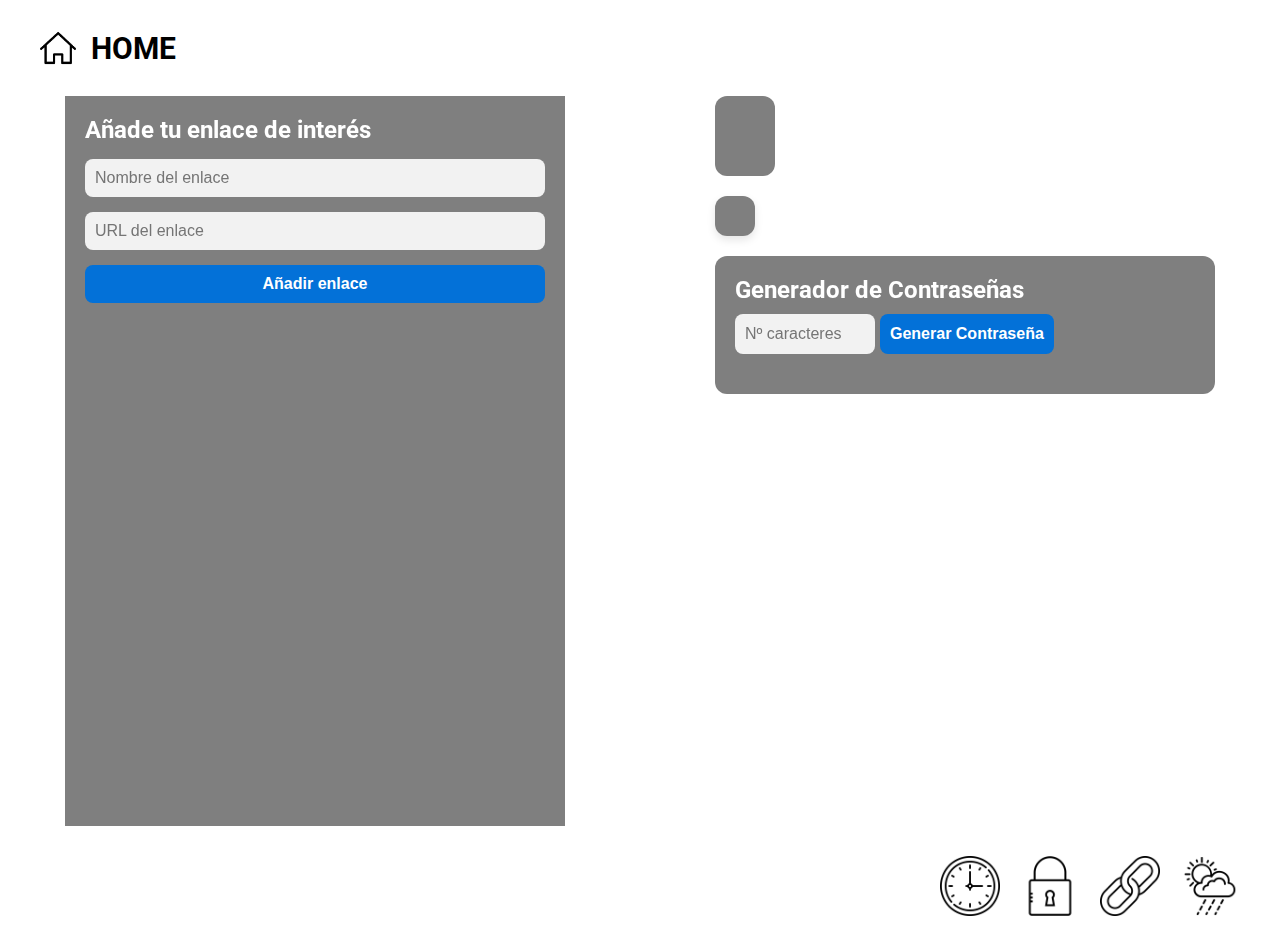
<file: index.html>
<!DOCTYPE html>
<html lang="en">
<head>
    <meta charset="UTF-8">
    <meta name="viewport" content="width=device-width, initial-scale=1.0">
    <title>Document</title>
    <link rel="stylesheet" href="css/styles-main-page.css">
</head>
<body>
    <header class="header">
        <a href="/html/index.html">
            <img src="/jpg/hogar.png" alt="casa">
            <h2>HOME</h2>
        </a>
    </header>
    <article>
    <div id="sections1">
        <section id="links">
            <div class="list">
                <div class="inputContainer">
                    <h2>Añade tu enlace de interés</h2>
                    <input type="text" id="nameInput" placeholder="Nombre del enlace" required>
                    <input type="text" id="urlInput" placeholder="URL del enlace" required>
                    <button id="addLinkButton">Añadir enlace</button>
                </div>
                <ul id="linksContainer"></ul>
            </div>
        </section>
    </div>
    <div id="sections2">
        <section id="digital-clock">
            <div id="container">
                <div id="digitalClock"></div>
                <div id="messageContainer"></div>
            </div>
        </section>
        <section id="weather-api">
            <div id="weatherContainer"></div>
        </section>
        <section id="password-generator">
            <div id="containerPassword">
                <h2>Generador de Contraseñas</h2>
                <div id="inputButton">
                    <input type="number" id="passwordLength" min="12" max="50" placeholder="Nº caracteres">
                    <button id="passwordGenerator">Generar Contraseña</button>
                </div>
                <p id="result"></p>
            </div>
        </section>
    </div>
    </article>
    <footer class="footer">
        <nav>
            <a href="html/digital-clock.html">
                <img src="/jpg/clock.png" alt="clock">
            </a>
            <a href="html/password-generator.html">
                <img src="/jpg/padlock.png" alt="padlock">
            </a>
            <a href="html/links.html">
                <img src="/jpg/link.png" alt="link">
            </a>
            <a href="html/weather-api.html">
                <img src="/jpg/weather.png" alt="weather">
            </a>
        </nav>
    </footer>
</body>
<script src="js/digital-clock.js"> </script>
<script src="js/links.js"> </script>
<script src="js/password-generator.js"> </script>
<script src="js/weather-api.js"> </script>
<script src="js/background-images.js"></script>
</html>
</file>
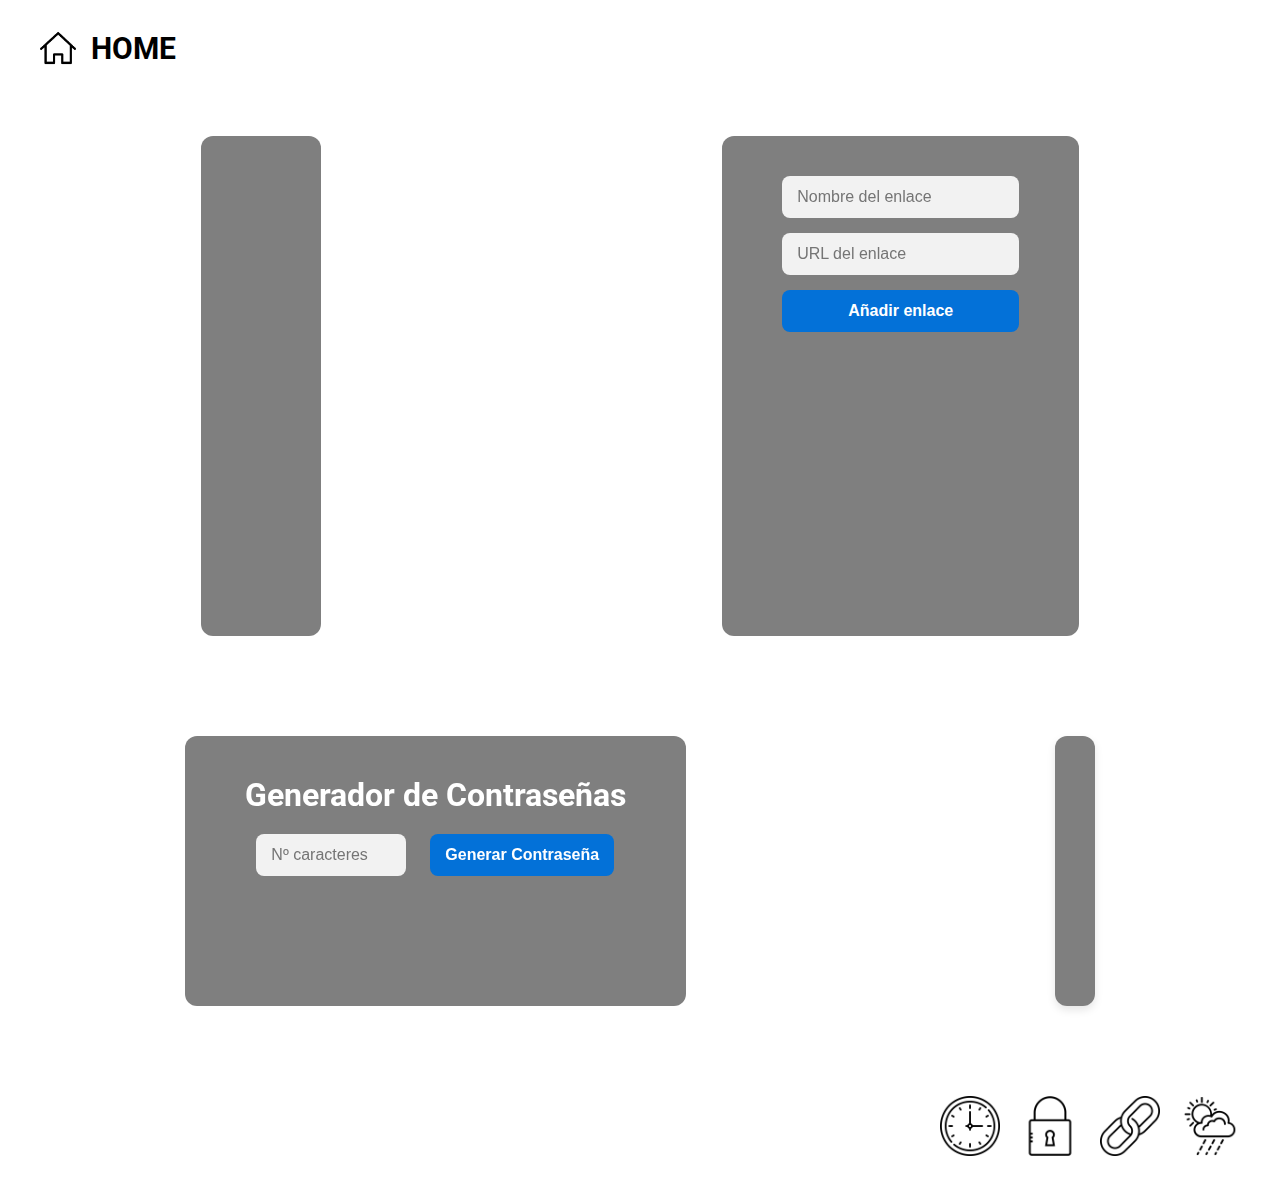
<file: html/index.html>
<!DOCTYPE html>
<html lang="en">
<head>
    <meta charset="UTF-8">
    <meta name="viewport" content="width=device-width, initial-scale=1.0">
    <title>Document</title>
    <link rel="stylesheet" href="/css/styles.css">
</head>
<body>
    <header class="header">
        <a href="/html/index.html">
            <img src="/jpg/hogar.png" alt="casa">
            <h2>HOME</h2>
        </a>
    </header>
    <div id="sections1">
        <section id="digital-clock">
            <div id="container">
                <div id="digitalClock"></div>
                <div id="messageContainer"></div>
            </div>
        </section>
        <section id="links">
            <div class="list">
                <div class="inputContainer">
                    <input type="text" id="nameInput" placeholder="Nombre del enlace" required>
                    <input type="text" id="urlInput" placeholder="URL del enlace" required>
                    <button id="addLinkButton">Añadir enlace</button>
                </div>
                <ul id="linksContainer"></ul>
            </div>
        </section>
    </div>
    <div id="sections2">
        <section id="password-generator">
            <div id="containerPassword">
                <h2>Generador de Contraseñas</h2>
                <input type="number" id="passwordLength" min="12" max="50" placeholder="Nº caracteres">
                <button id="passwordGenerator">Generar Contraseña</button>
                <p id="result"></p>
            </div>
        </section>
        <section id="weather-api">
            <div id="weatherContainer"></div>
        </section>
    </div>
    <footer class="footer">
        <nav>
            <a href="/html/digital-clock.html">
                <img src="/jpg/clock.png" alt="clock">
            </a>
            <a href="/html/password-generator.html">
                <img src="/jpg/padlock.png" alt="padlock">
            </a>
            <a href="/html/links.html">
                <img src="/jpg/link.png" alt="link">
            </a>
            <a href="/html/weather-api.html">
                <img src="/jpg/weather.png" alt="weather">
            </a>
        </nav>
    </footer>
</body>
<script src="/js/digital-clock.js"> </script>
<script src="/js/links.js"> </script>
<script src="/js/password-generator.js"> </script>
<script src="/js/weather-api.js"> </script>
<script src="/js/background-images.js"></script>
</html>
</file>
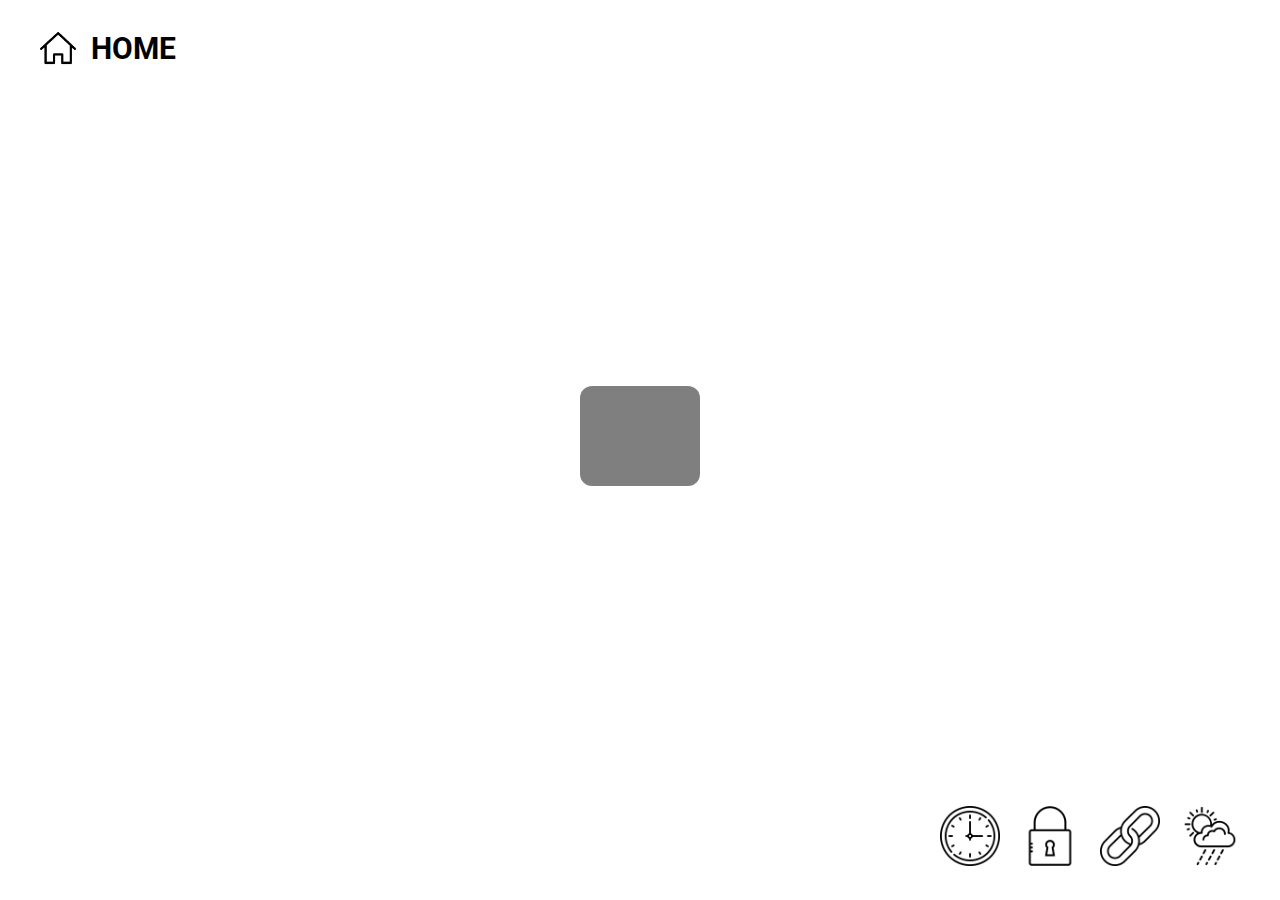
<file: html/digital-clock.html>
<!DOCTYPE html>
<html lang="en">
<head>
    <meta charset="UTF-8">
    <meta name="viewport" content="width=device-width, initial-scale=1.0">
    <title>Document</title>
<link rel="stylesheet" href="/css/styles.css">
</head>
<body>
    <header class="header">
        <a href="/html/index.html">
            <img src="/jpg/hogar.png" alt="casa">
            <h2>HOME</h2>
        </a>
    </header>
    <section>
        <div id="container">
            <div id="digitalClock"></div>
            <div id="messageContainer"></div>
        </div>
    </section>
    <footer class="footer">
        <nav>
            <a href="/html/digital-clock.html">
                <img src="/jpg/clock.png" alt="clock">
            </a>
            <a href="/html/password-generator.html">
                <img src="/jpg/padlock.png" alt="padlock">
            </a>
            <a href="/html/links.html">
                <img src="/jpg/link.png" alt="link">
            </a>
            <a href="/html/weather-api.html">
                <img src="/jpg/weather.png" alt="weather">
            </a>
        </nav>
    </footer>

</body>
<script src="/js/digital-clock.js"> </script>
<script src="/js/background-images.js"></script>
</html>
</file>
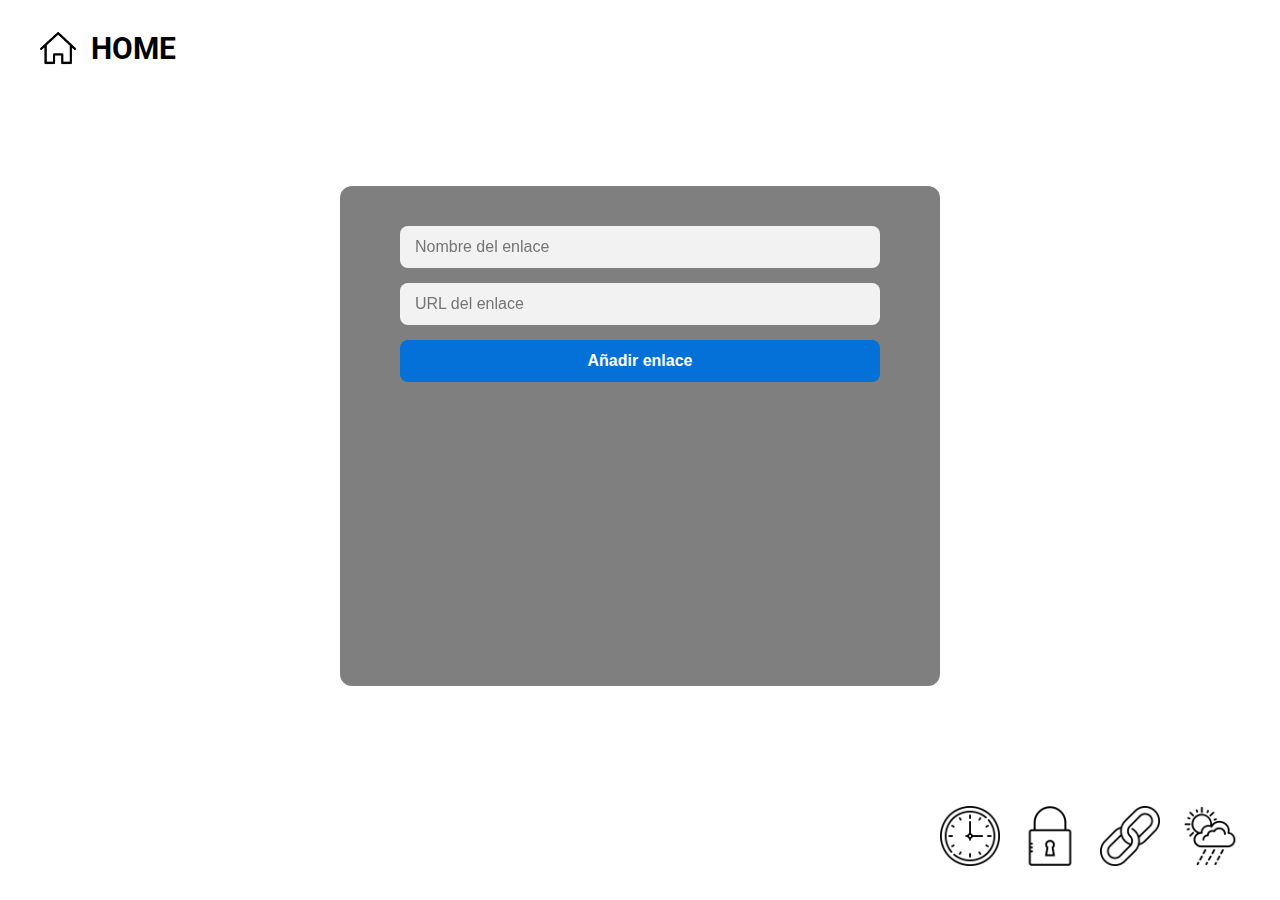
<file: html/links.html>
<!DOCTYPE html>
<html lang="en">
<head>
    <meta charset="UTF-8">
    <meta name="viewport" content="width=device-width, initial-scale=1.0">
    <title>Document</title>
    <link rel="stylesheet" href="/css/styles.css">
</head>
<body>
    <header class="header">
        <a href="/html/index.html">
            <img src="/jpg/hogar.png" alt="casa">
            <h2>HOME</h2>
        </a>
    </header>
    <section>
        <div class="list">
            <div class="inputContainer">
                <input type="text" id="nameInput" placeholder="Nombre del enlace" required>
                <input type="text" id="urlInput" placeholder="URL del enlace" required>
                <button id="addLinkButton">Añadir enlace</button>
            </div>
            <ul id="linksContainer"></ul>
        </div>
    </section>
    <footer class="footer">
        <nav>
            <a href="/html/digital-clock.html">
                <img src="/jpg/clock.png" alt="clock">
            </a>
            <a href="/html/password-generator.html">
                <img src="/jpg/padlock.png" alt="padlock">
            </a>
            <a href="/html/links.html">
                <img src="/jpg/link.png" alt="link">
            </a>
            <a href="/html/weather-api.html">
                <img src="/jpg/weather.png" alt="weather">
            </a>
        </nav>
    </footer>
</body>
<script src="/js/links.js"> </script>
<script src="/js/background-images.js"></script>
</html>
</file>
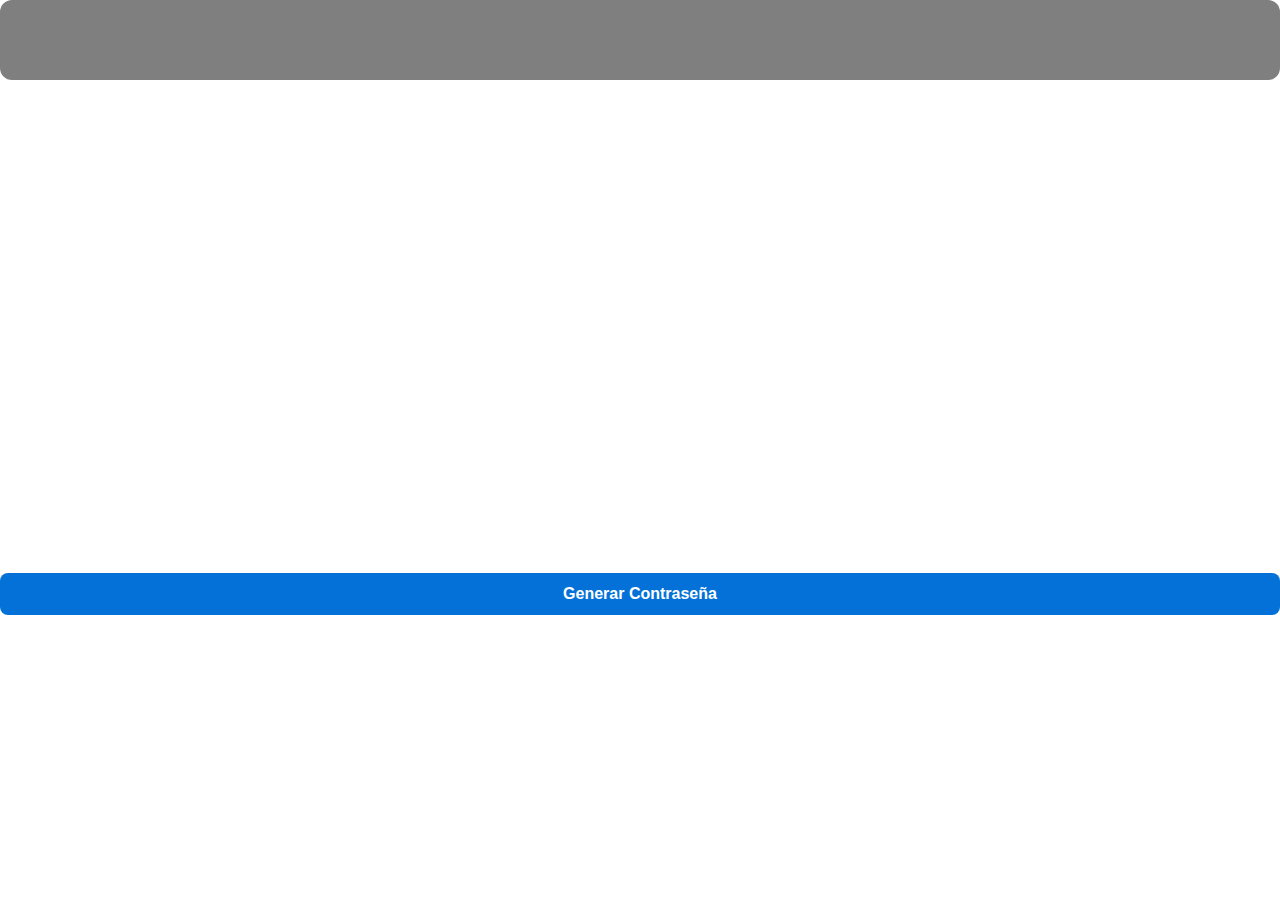
<file: html/password-generator.html>
<!DOCTYPE html>
<html lang="en">
<head>
    <meta charset="UTF-8">
    <meta name="viewport" content="width=device-width, initial-scale=1.0">
    <title>Document</title>
    <link rel="stylesheet" href="/css/styles.css">
</head>
<body>
    <div id="container"></div>
   <input type="number" id="passwordLength" min="12" max="50">
   <button id="passwordGenerator">Generar Contraseña</button>
   <p id="result"></p>
</body>
<script src="/js/password-generator.js"> </script>
</html>
</file>
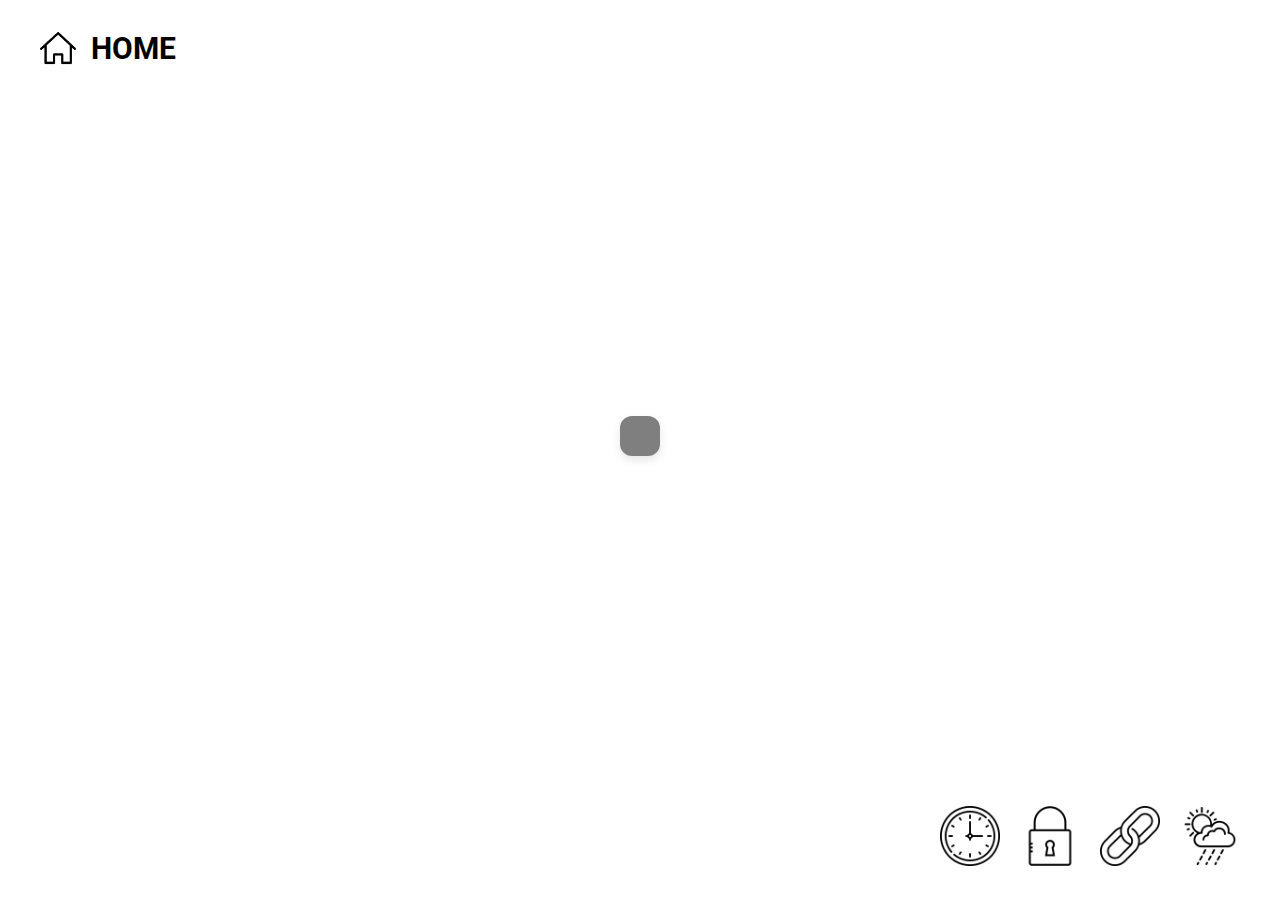
<file: html/weather-api.html>
<!DOCTYPE html>
<html lang="en">
<head>
    <meta charset="UTF-8">
    <meta name="viewport" content="width=device-width, initial-scale=1.0">
    <title>Document</title>
    <link rel="stylesheet" href="/css/styles.css">
</head>
<body>
    <header class="header">
        <a href="/html/index.html">
            <img src="/jpg/hogar.png" alt="casa">
            <h2>HOME</h2>
        </a>
    </header>
    <section>
        <div id="weatherContainer"></div>
    </section>
    <footer class="footer">
        <nav>
            <a href="/html/digital-clock.html">
                <img src="/jpg/clock.png" alt="clock">
            </a>
            <a href="/html/password-generator.html">
                <img src="/jpg/padlock.png" alt="padlock">
            </a>
            <a href="/html/links.html">
                <img src="/jpg/link.png" alt="link">
            </a>
            <a href="/html/weather-api.html">
                <img src="/jpg/weather.png" alt="weather">
            </a>
        </nav>
    </footer>
</body>
<script src="/js/weather-api.js"> </script>
<script src="/js/background-images.js"></script>
</html>
</file>
<file: css/styles-main-page.css>
@import url('https://fonts.googleapis.com/css2?family=Roboto:wght@400;700&display=swap');

* {
    margin: 0;
    padding: 0;
    box-sizing: border-box;
}

html, body {
    min-height: 100vh;
    font-family: 'Roboto', sans-serif;
    background-size: cover;
    background-position: center;
    background-repeat: no-repeat;
    display: flex;
    flex-direction: column;
    justify-content: space-between;
}

article {
    display: flex;
    flex-direction: row;
    justify-content: space-around;
    flex-wrap: wrap;
    gap: 20px;
}

#sections1 {
    display: flex;
    flex-direction: row;
    flex-wrap: wrap;
}

#sections2 {
    display: flex;
    flex-direction: column;
    align-items: flex-start;
    flex-wrap: wrap;
}

.header {
    display: flex;
    justify-content: flex-start;
    padding: 20px;
}

.header a {
    display: flex;
    align-items: center;
    gap: 15px;
    text-decoration: none;
    color: black;
    font-size: 20px;
    font-weight: lighter;
    padding: 10px 20px;
    border-radius: 999px;
}

.header img {
    height: 36px;
    width: 36px;
}

.footer {
    bottom: 0;
    left: 0;
    width: 100%;
    display: flex;
    justify-content: flex-end;
    padding: 20px;
}

.footer nav {
    display: flex;
    gap: 20px;
    position: relative;
    padding: 10px 20px;
}

.footer img {
    height: 60px;
    width: 60px;
}

#container {
    background-color: rgba(0, 0, 0, 0.5);
    backdrop-filter: blur(2px);
    border-radius: 12px;
    padding: 30px;
    text-align: center;
}
  
#digitalClock h2 {
    font-size: 64px;
    font-weight: bold;
    color: #ffffff;
    margin-bottom: 10px;
}
  
#digitalClock p {
    font-size: 20px;
    color: #dddddd;
}
  
#messageContainer {
    margin-top: 20px;
    font-size: 22px;
    color: #ffffff;
    font-weight: 500;
}
  
.list {
    background-color: rgba(0, 0, 0, 0.5);
    backdrop-filter: blur(2px);
    padding: 20px;
    width: 100%;
    width: 500px;
    color: white;
    display: flex;
    flex-direction: column;
    height: 730px;
    overflow: hidden;
}
    
  
.inputContainer {
    display: flex;
    flex-direction: column;
    gap: 15px;
    margin-bottom: 30px;
}
  
.inputContainer h2 {
    font-weight: bold;
}
  
.inputContainer input,
.inputContainer button {
    padding: 10px;
    font-size: 16px;
    border: none;
    border-radius: 8px;
}
  
.inputContainer input {
    background-color: rgba(255, 255, 255, 0.9);
    color: #000;
}
  
.inputContainer button {
    background-color: rgb(3, 113, 216);
    color: white;
    font-weight: bold;
    cursor: pointer;
    transition: background-color 0.3s ease;
}
  
.inputContainer button:hover {
    background-color: rgba(3, 113, 216, 0.801);
}
  
#linksContainer {
    overflow-y: auto;
    padding-right: 5px;
    display: flex;
    flex-wrap: wrap;
    gap: 10px;
}
  
#linksContainer::-webkit-scrollbar {
    width: 8px;
}
  
#linksContainer::-webkit-scrollbar-thumb {
    background-color: rgba(0, 0, 0, 0.5);
    border-radius: 8px;
}
  
#linksContainer li {
    display: inline-flex;
    align-items: center;
    background: rgba(255, 255, 255, 0.2);
    border-radius: 8px;
    padding: 8px 12px;
    color: white;
    margin: 0;
}
  
#linksContainer a {
    color: white;
    text-decoration: none;
    word-break: break-all;
}
  
#linksContainer a:hover {
    text-decoration: underline;
}
  
#linksContainer button {
    margin-left: 10px;
    background: rgb(3, 113, 216);
    color: white;
    border: none;
    border-radius: 5px;
    padding: 5px;
    cursor: pointer;
}
  
#linksContainer button:hover {
    background-color: rgba(3, 113, 216, 0.801);
}

#containerPassword {
    background-color: rgba(0, 0, 0, 0.5);
    backdrop-filter: blur(2px);
    padding: 20px;
    border-radius: 12px;
    text-align: center;
    width: 100%;
    width: 500px;
    color: white;
}
  
#containerPassword {
    display: flex;
    flex-direction: column;
    align-items: flex-start;
}
  
#inputButton {
    display: flex;
    flex-direction: row;
}
  
#containerPassword h2 {
    font-size: 24px;
    font-weight: bold;
    margin-bottom: 10px;
}
  
#passwordLength {
    padding: 10px;
    font-size: 16px;
    border: none;
    border-radius: 8px;
    background-color: rgba(255, 255, 255, 0.9);
    color: #000;
    width: 140px;
    margin-right: 5px;
    height: 40px;
}
  
#passwordGenerator {
    padding: 10px;
    font-size: 16px;
    border: none;
    border-radius: 8px;
    background-color: rgb(3, 113, 216);
    color: white;
    font-weight: bold;
    height: 40px;
    cursor: pointer;
    transition: background-color 0.3s ease;
}
  
#passwordGenerator:hover {
    background-color: rgba(3, 113, 216, 0.801);
}
  
#result {
    font-size: 20px;
    color: #f1f1f1;
    margin-top: 20px;
    text-align: left;
    overflow-wrap: anywhere;
}
  
#result:empty {
    visibility: hidden;
}

#weatherContainer {
    background-color: rgba(0, 0, 0, 0.5);
    backdrop-filter: blur(2px);
    border-radius: 12px;
    margin: 20px auto;
    padding: 20px;
    max-width: 500px;
    box-shadow: 0 4px 8px rgba(0, 0, 0, 0.1);
}
  
#currentWeather {
    display: flex;
    flex-direction: column;
}
  
#currentWeather h2 {
    font-size: 24px;
    color: #fff;
}
  
#currentWeather p {
    font-size: 16px;
    color: #fff;
    margin-bottom: 5px;
}
  
#currentData {
    display: flex;
    flex-direction: column;
    justify-content: space-between;
}
  
#currentGrades {
    display: flex;
    flex-direction: row;
    align-items: center;
}

#currentGrades img {
    width: 100px;
    height: 100px;
}
  
#currentGrades p {
    font-size: 40px;
    padding: 10px;
    font-weight: lighter;
    color: #fff;
}
  
#currentGrades ul {
    list-style: none;
    color: #fff;
    display: flex;
    flex-direction: column;
    align-items: flex-start;
}
  
#currentGrades ul li {
    font-size: 16px;
}
  
#forecastWeather {
    display: flex;
    flex-direction: row;
    gap: 10px;
    overflow-x: auto;
    padding-bottom: 10px;
}
  
#forecastWeather::-webkit-scrollbar {
    height: 8px;
}
  
#forecastWeather::-webkit-scrollbar-thumb {
    background-color: rgba(0, 0, 0, 0.5);
    border-radius: 8px;
}
  
#forecastWeather li {
    text-align: center;
    list-style: none;
    width: 60px;
    height: auto;
    display: flex;
    flex-direction: column;
    justify-content: center;
}
  
#forecastWeather img {
    width: 50px;
    height: 50px;
}
  
#forecastWeather p {
    margin: 5px 0;
    color: #fff;
}
</file>
<file: css/styles.css>
/*FONT*/

@import url('https://fonts.googleapis.com/css2?family=Roboto:wght@400;700&display=swap');

/*RESET CSS*/

* {
  margin: 0;
  padding: 0;
  box-sizing: border-box;
}

html, body {
    min-height: 100vh;
    font-family: 'Roboto', sans-serif;
    background-size: cover;
    background-position: center;
    background-repeat: no-repeat;
    display: flex;
    flex-direction: column;
    justify-content: space-between;
}

/*ALL*/

#sections1 {
    display: flex;
    flex-direction: row;
    flex-wrap: wrap;
    justify-content: space-around;
}

#sections2 {
    display: flex;
    flex-direction: row;
    flex-wrap: wrap;
    justify-content: space-around;
}

/*HEADER*/

.header {
  display: flex;
  justify-content: flex-start;
  padding: 20px;
}

.header a {
  display: flex;
  align-items: center;
  gap: 15px;
  text-decoration: none;
  color: black;
  font-size: 20px;
  font-weight: lighter;
  padding: 10px 20px;
  border-radius: 999px;
}

.header img {
  height: 36px;
  width: 36px;
}

/*SECTION*/

section {
    display: flex;
    justify-content: center;
    padding: 40px 20px;
}

/*FOOTER*/

.footer {
    bottom: 0;
    left: 0;
    width: 100%;
    display: flex;
    justify-content: flex-end;
    padding: 20px;
  }

.footer nav {
  display: flex;
  gap: 20px;
  position: relative;
  padding: 10px 20px;
}

.footer img {
  height: 60px;
  width: 60px;
}

/*CLOCK*/

#container {
  background-color: rgba(0, 0, 0, 0.5);
  backdrop-filter: blur(2px);
  border-radius: 12px;
  padding: 40px 60px;
  text-align: center;
}

#digitalClock h2 {
  font-size: 64px;
  font-weight: bold;
  color: #ffffff;
  margin-bottom: 10px;
}

#digitalClock p {
  font-size: 20px;
  color: #dddddd;
}

#messageContainer {
  margin-top: 20px;
  font-size: 22px;
  color: #ffffff;
  font-weight: 500;
}


/*LINKS*/

.list {
    background-color: rgba(0, 0, 0, 0.5);
    backdrop-filter: blur(2px);
    padding: 40px 60px;
    border-radius: 12px;
    width: 100%;
    max-width: 600px;
    color: white;
  
    display: flex;
    flex-direction: column;
    height: 500px;
    overflow: hidden;
  }
  

.inputContainer {
  display: flex;
  flex-direction: column;
  gap: 15px;
  margin-bottom: 30px;
}

.inputContainer input,
.inputContainer button {
  padding: 12px 15px;
  font-size: 16px;
  border: none;
  border-radius: 8px;
}

.inputContainer input {
  background-color: rgba(255, 255, 255, 0.9);
  color: #000;
}

.inputContainer button {
  background-color: rgb(3, 113, 216);
  color: white;
  font-weight: bold;
  cursor: pointer;
  transition: background-color 0.3s ease;
}

.inputContainer button:hover {
  background-color: rgba(3, 113, 216, 0.801);
}

#linksContainer {
    overflow-y: auto;
    padding-right: 5px;
  
    display: flex;
    flex-wrap: wrap;
    gap: 10px;
  }

  #linksContainer li {
    display: inline-flex;
    align-items: center;
    background: rgba(255, 255, 255, 0.2);
    border-radius: 8px;
    padding: 8px 12px;
    color: white;
    margin: 0;
  }

#linksContainer a {
  color: white;
  text-decoration: none;
  word-break: break-all;
}

#linksContainer a:hover {
  text-decoration: underline;
}

#linksContainer button {
    margin-left: 10px;
    background: rgb(3, 113, 216);
    color: white;
    border: none;
    border-radius: 5px;
    padding: 5px;
    cursor: pointer;
  }

#linksContainer button:hover {
  background-color: rgba(3, 113, 216, 0.801);
}

/* PASSWORD */
#containerPassword {
    background-color: rgba(0, 0, 0, 0.5);
    backdrop-filter: blur(2px);
    padding: 40px 60px;
    border-radius: 12px;
    text-align: center;
    width: 100%;
    max-width: 600px;
    color: white;
    margin: 20px 0;
}

#containerPassword h2 {
    font-size: 32px;
    font-weight: bold;
    margin-bottom: 20px; /* Separa el título de los inputs */
}

#passwordLength {
    padding: 12px 15px;
    font-size: 16px;
    border: none;
    border-radius: 8px;
    background-color: rgba(255, 255, 255, 0.9);
    color: #000;
    width: 150px;
    margin-right: 20px;
    margin-bottom: 20px; /* Separa el input del botón */
}

#passwordGenerator {
    padding: 12px 15px;
    font-size: 16px;
    border: none;
    border-radius: 8px;
    background-color: rgb(3, 113, 216);
    color: white;
    font-weight: bold;
    cursor: pointer;
    transition: background-color 0.3s ease;
}

#passwordGenerator:hover {
    background-color: rgba(3, 113, 216, 0.801);
}

#result {
    font-size: 24px;
    color: #f1f1f1;
    font-weight: bold;
    margin-top: 20px;
    word-break: break-all;
    padding: 10px;
    border-radius: 8px;
    background-color: rgba(255, 255, 255, 0.153); /* Fondo oscuro */
    min-height: 50px; /* Altura mínima para evitar el cambio de tamaño */
    display: flex;
    justify-content: center;
    align-items: center;
}

#result:empty {
    visibility: hidden;
}

/* WEATHER */
#weatherContainer {
    background-color: rgba(0, 0, 0, 0.5); /* Fondo oscuro */
    backdrop-filter: blur(2px); /* Desenfoque */
    border-radius: 12px;
    margin: 20px auto;
    padding: 20px;
    max-width: 600px;
    box-shadow: 0 4px 8px rgba(0, 0, 0, 0.1);
}

/* Título del clima */
#currentWeather h2 {
    font-size: 32px;
    margin-bottom: 10px;
    color: #fff;
}

/* Descripción del clima */
#currentWeather p {
    font-size: 18px;
    color: #fff;
    margin-bottom: 10px;
}

/* Información principal */
#currentData {
    display: flex;
    justify-content: space-between;
    align-items: flex-start;
    margin-bottom: 20px;
}

/* Detalles de temperatura, icono y otros */
#currentGrades {
    width: 60%;
    text-align: left;
}

#currentGrades img.weatherIcon {
    width: 50px;
    height: 50px;
}

#currentGrades p {
    font-size: 24px;
    font-weight: bold;
    color: #fff;
}

/* Lista de información (precipitaciones, humedad, viento) alineado a la derecha */
#currentGrades ul {
    list-style: none;
    padding: 0;
    margin-top: 10px;
    color: #fff;
    display: flex;
    flex-direction: column;
    align-items: flex-end;
    gap: 10px;
}

#currentGrades ul li {
    font-size: 16px;
}

/* Pronóstico por hora */
#forecastWeather {
    margin-top: 20px;
    display: flex;
    gap: 10px;
    overflow-x: auto;
    padding-bottom: 10px; /* Añadir espacio para la barra de desplazamiento */
}

#forecastWeather::-webkit-scrollbar {
    height: 8px;
}

#forecastWeather::-webkit-scrollbar-thumb {
    background-color: rgba(0, 0, 0, 0.5); /* Fondo oscuro para la barra */
    border-radius: 8px;
}

#forecastWeather li {
    text-align: center;
    padding: 10px;
    background-color: #fff;
    border-radius: 8px;
    box-shadow: 0 2px 4px rgba(0, 0, 0, 0.1);
    width: 80px;
    height: auto;
}

#forecastWeather img {
    width: 40px;
    height: 40px;
}

#forecastWeather p {
    margin: 5px 0;
    color: #333;
}

/* Alineación de la lista de humedad, viento, etc. */
#currentData .details {
    display: flex;
    flex-direction: column;
    align-items: flex-end;
    gap: 5px;
}

.details p {
    font-size: 16px;
    color: #fff;
}
</file>
